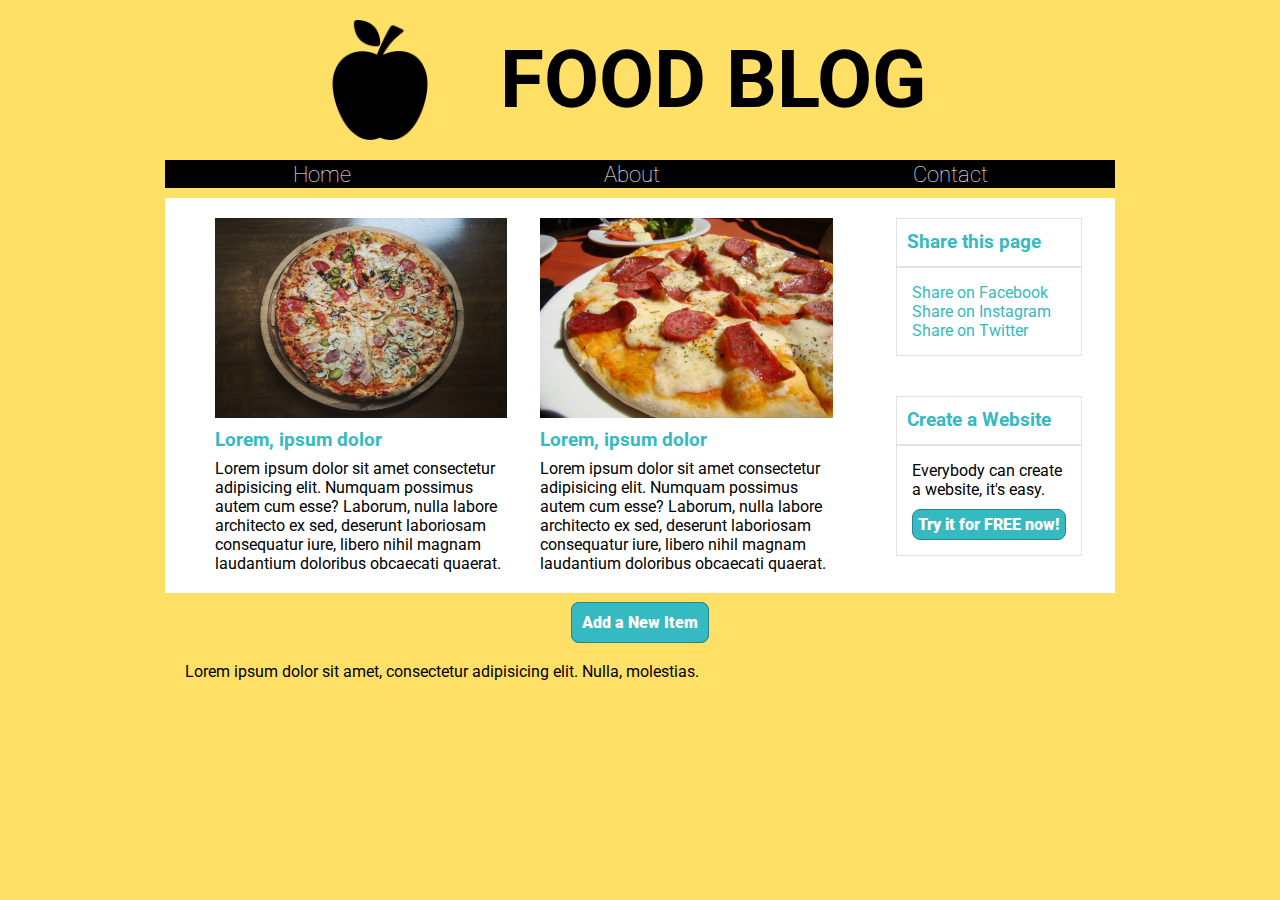
<file: index.html>
<!DOCTYPE html>
<html lang="en">

<head>
    <meta charset="UTF-8">
    <meta name="viewport" content="width=device-width, initial-scale=1.0">
    <meta http-equiv="X-UA-Compatible" content="ie=edge">
    <link href="https://fonts.googleapis.com/css?family=Roboto:100" rel="stylesheet">
    <title>Sample Web Site</title>
    <link rel="stylesheet" href="style.css">
</head>

<body>
    <div class="container">

        <div class="heading">
            <img src="images/head-img.png" id="heading-img" alt="head-image">
            <h1 class="heading-text">
                <a href="#">FOOD BLOG</a>
            </h1>
        </div>

        <div class="navbar">
            <ul class="nav-items">
                <li class="links">
                    <a href="#">Home</a>
                </li>
                <li class="links">
                    <a href="#">About</a>
                </li>
                <li class="links">
                    <a href="#">Contact</a>
                </li>
            </ul>
        </div>

        <div class="content">

            <div class="info">
                <div class="items box-1">
                    <img src="images/pizza-1.jpg" class="image-1" alt="pizza-image">
                    <p class="para-1">
                        <h3>Lorem, ipsum dolor</h3>
                        Lorem ipsum dolor sit amet consectetur adipisicing elit. Numquam possimus autem cum esse? Laborum, nulla labore architecto
                        ex sed, deserunt laboriosam consequatur iure, libero nihil magnam laudantium doloribus obcaecati
                        quaerat.
                    </p>
                </div>
                <div class="items box-2">
                    <img src="images/pizza-2.jpg" class="image-2" alt="pizza-image">
                    <p>
                        <h3>Lorem, ipsum dolor</h3>
                        Lorem ipsum dolor sit amet consectetur adipisicing elit. Numquam possimus autem cum esse? Laborum, nulla labore architecto
                        ex sed, deserunt laboriosam consequatur iure, libero nihil magnam laudantium doloribus obcaecati
                        quaerat.
                    </p>
                </div>                
            </div>

            <div class="side-info items">
                <div class="share">
                    <div class="share-head">
                        <h3>Share this page</h3>
                    </div>
                    <div class="share-contents">
                        <ul>
                            <li>Share on Facebook</li>
                            <li>Share on Instagram</li>
                            <li>Share on Twitter</li>
                        </ul>
                    </div>
                </div>
                <div class="create-website">
                    <div class="cw-head">
                        <h3>Create a Website</h3>
                    </div>
                    <div class="cw-content">
                        Everybody can create a website, it's easy.
                        <a href="#" class="free">Try it for FREE now!</a>
                    </div>
                </div>
            </div>
        </div>
        
        <div class="add-new-div items">
            <a href="#" class="add-new">Add a New Item</a>
        </div>

    </div>
    <footer class="container footer">Lorem ipsum dolor sit amet, consectetur adipisicing elit. Nulla, molestias.</footer>
</body>

</html>
</file>
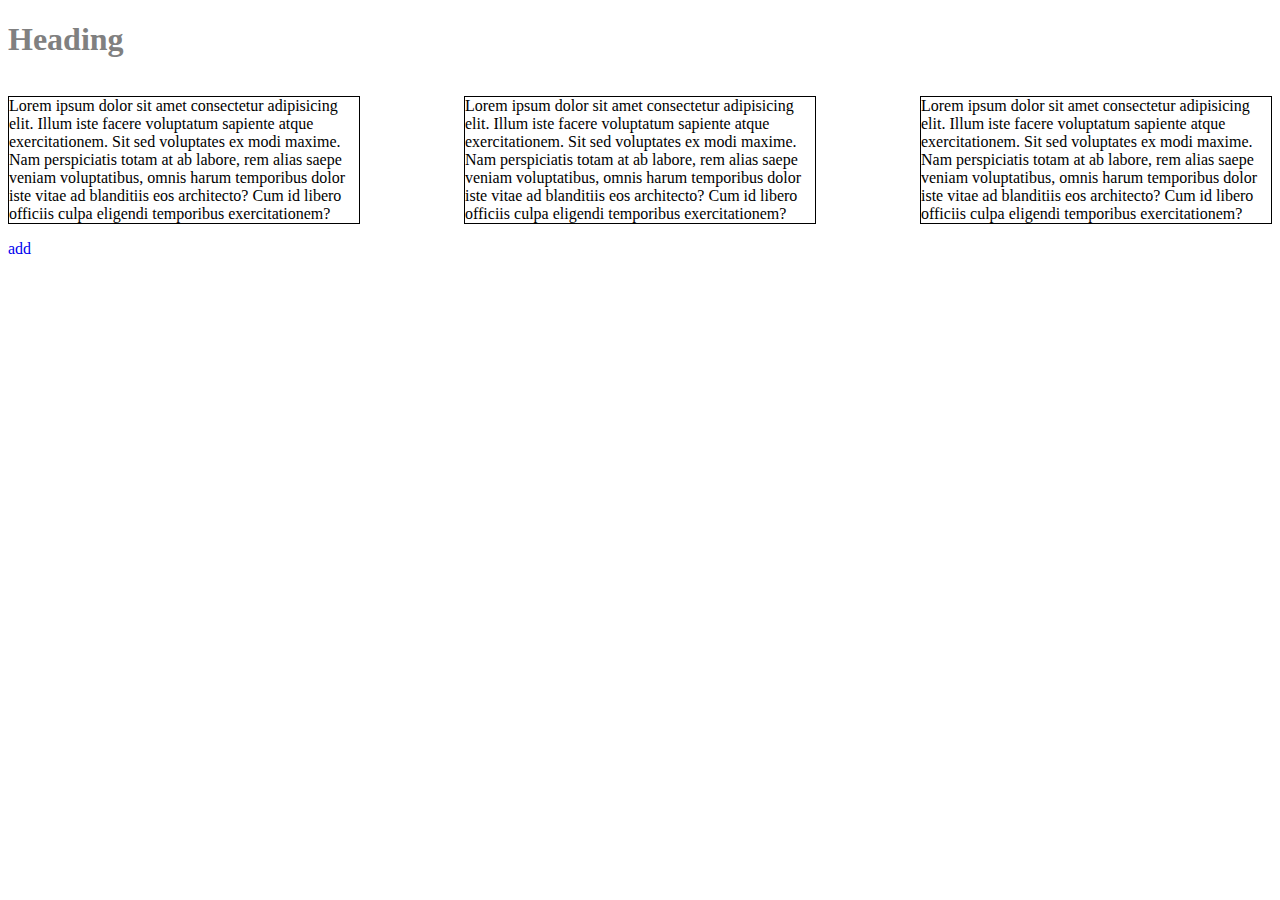
<file: test.html>
<!DOCTYPE html>
<html lang="en">
<head>
    <meta charset="UTF-8">
    <meta name="viewport" content="width=device-width, initial-scale=1.0">
    <meta http-equiv="X-UA-Compatible" content="ie=edge">
    <title>Test Page</title>
    <style>
        h1 {
            color: grey;
        }
        p{ 
            border: black 1px solid;
        }
        .p{
            
            display: flex;
            flex-direction: row;
            justify-content: space-between;
        }
        /* .img{
            width: 250px;
        } */
        .p1,.p2,.p3 {
            width: 350px;
        }
        .button a{
            text-decoration: none;        }
    </style>
</head>
<body>
    <h1>Heading</h1>
    <div class="main">
        <div class="p">
            <!-- <img src="images/pizza-1.jpg" class="img"> -->
            <p class="p1">
                Lorem ipsum dolor sit amet consectetur adipisicing elit. Illum iste facere voluptatum sapiente atque exercitationem. Sit sed voluptates ex modi maxime. Nam perspiciatis totam at ab labore, rem alias saepe veniam voluptatibus, omnis harum temporibus dolor iste vitae ad blanditiis eos architecto? Cum id libero officiis culpa eligendi temporibus exercitationem?
            </p>
            <div class="p">
                <!-- <img src="images/pizza-1.jpg" class="img"> -->
                <p class="p2"> 
                    Lorem ipsum dolor sit amet consectetur adipisicing elit. Illum iste facere voluptatum sapiente atque exercitationem. Sit sed voluptates ex modi maxime. Nam perspiciatis totam at ab labore, rem alias saepe veniam voluptatibus, omnis harum temporibus dolor iste vitae ad blanditiis eos architecto? Cum id libero officiis culpa eligendi temporibus exercitationem?
                </p>
            </div>
            <div class="p">
                <!-- <img src="images/pizza-1.jpg" class="img"> -->
                <p class="p3">
                    Lorem ipsum dolor sit amet consectetur adipisicing elit. Illum iste facere voluptatum sapiente atque exercitationem. Sit sed voluptates ex modi maxime. Nam perspiciatis totam at ab labore, rem alias saepe veniam voluptatibus, omnis harum temporibus dolor iste vitae ad blanditiis eos architecto? Cum id libero officiis culpa eligendi temporibus exercitationem?
                </p>
            </div>
        </div>
    </div>
    <div class="button">
        <a href="#">add</a>
    </div>
    <script>
        var button = document.querySelector('.button');
        button.addEventListener('click', run);
        function run() {
            alert('sdsd');
        }
    </script>
</body>
</html>
</file>
<file: style.css>
* {
    margin: 0;
    padding: 0;
    font-family: 'Roboto', sans-serif; 
    box-sizing: border-box;
    text-decoration: none;
}

body {
    background-color: #ffe066;
}

.container {
    width: 950px;
    margin: 0 auto;
}

/* ----------Header Styling------------ */

.heading{
    margin: 20px auto;
    width: 80%;
    display: flex;
    align-items: center;
}

#heading-img {
    height: 120px;
    width: 120px;
    margin-left: 60px;
}

.heading-text a {
    display: inline;
    font-size: 2.5em;
    margin-left: 60px;
    color: black;
    text-decoration-style: solid;    
}

.heading-text a:hover {
    border-bottom: black 3px solid;
}

/* ----------Navigation Menu------------- */

.navbar {
    margin-top: 20px;
    background-color: rgb(0, 0, 0);
    border: black 1px solid;
    text-decoration: none;
}

.nav-items {
    width: 100%;
    display: flex;
    justify-content: space-around;    
}

.nav-items a{
    color: white;
    list-style: none;
    font-size: 1.4em;
    font-weight: 100;
}

.nav-items a:hover {
    text-decoration: underline;
}

/* ----------   Content    ---------- */

.image-1, .image-2  {
    height: 200px;
    width: 100%;
}

.content {
    background-color: #fff;
    margin-top: 10px;
    margin-bottom: 10px;
    padding: 20px 10px;
    display: flex;
    justify-content: space-around;
    flex-wrap: wrap;
}

.info{
    width: 70%;
    display: flex;
    justify-content: space-around;
}

.box-1, .box-2{
    width: 45%;
}

.side-info{
    width: 20%;
    display: flex;
    flex-direction: column;    
}

.share, .create-website {
    
    height: 50%;
    
}

.share-contents ul {
    list-style-type: none;
}

.share-contents ul li{
    color: #36bac1;
}

.share-contents, .share-head, .cw-head, .cw-content{
    border: 1px solid #e2e2e2;
    padding: 15px;
}

.share-head, .cw-head {
    border-bottom: #e2e2e2 1px solid;
    padding: 5px;
    padding-left: 10px;
    font-weight: 700;
}

h3{
    line-height: 2em;
    color: #36bac1;
}

items p {
    line-height: 2em;
}

.footer{
    padding: 10px;
    padding-bottom: 30px;
    padding-left: 20px;
}

.free{
    display: block;
    background-color: #36bac1;
    padding: 5px;
    color: white;
    font-weight: 900;
    margin-top: 10px;
    border: #27868b 1px solid;
    border-radius: 8px;
}

.add-new-div{
    text-align: center;
    margin: 20px 0; 
}

.add-new{
    background-color: #36bac1;
    padding: 10px;
    border: #27868b 1px solid;
    border-radius: 8px;
    color: white;
    font-weight: 900;
}
</file>
